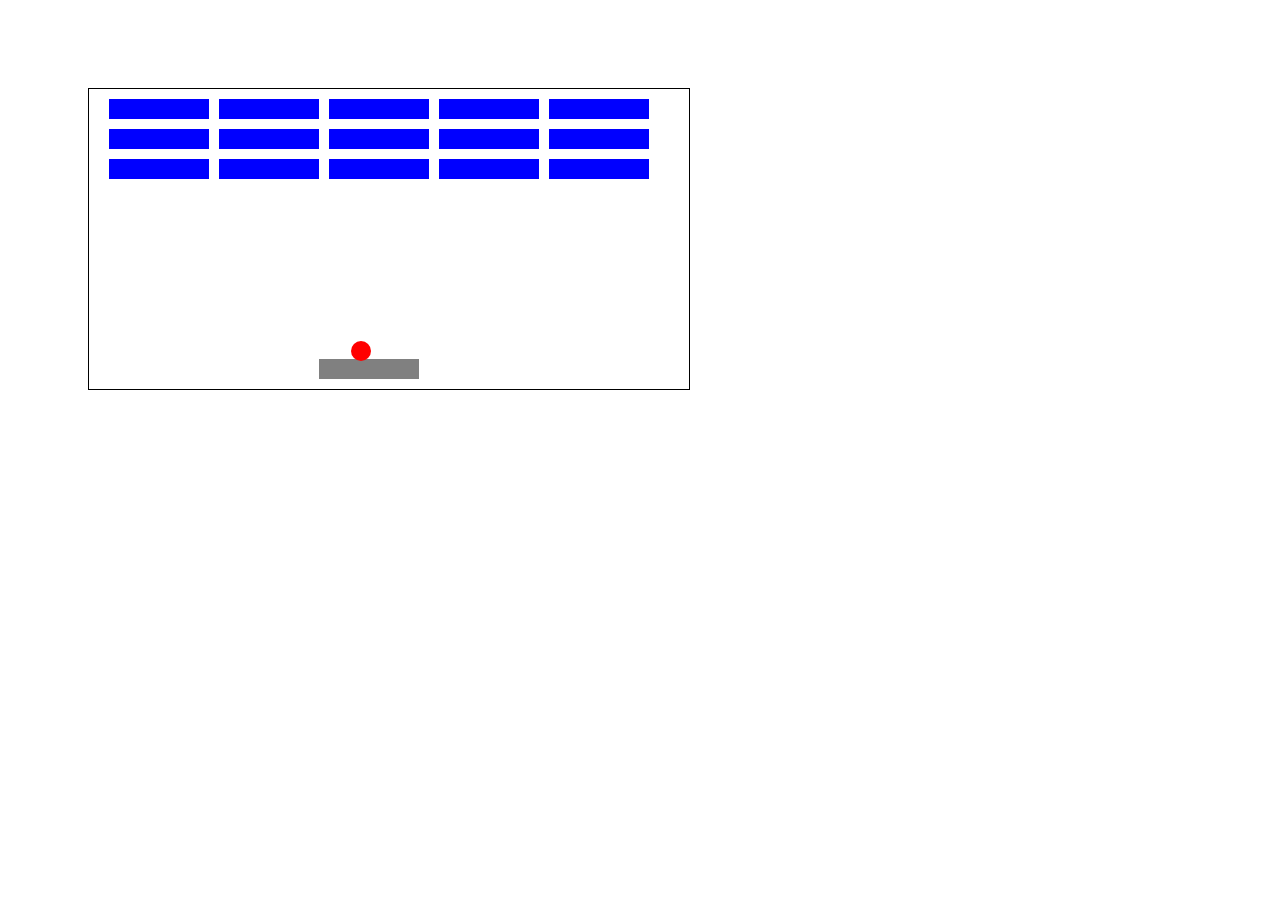
<file: breakout/index.html>
<!DOCTYPE html>
<html lang="en">
<head>
    <meta charset="UTF-8">
    <meta http-equiv="X-UA-Compatible" content="IE=edge">
    <meta name="viewport" content="width=device-width, initial-scale=1.0">
    <title>Break Out</title>
    <link rel="stylesheet" href="styles.css">
</head>
<body>
    <div id="score"></div>
    <div class="grid"></div>
    
    <script src="app.js"></script>
</body>
</html>
</file>
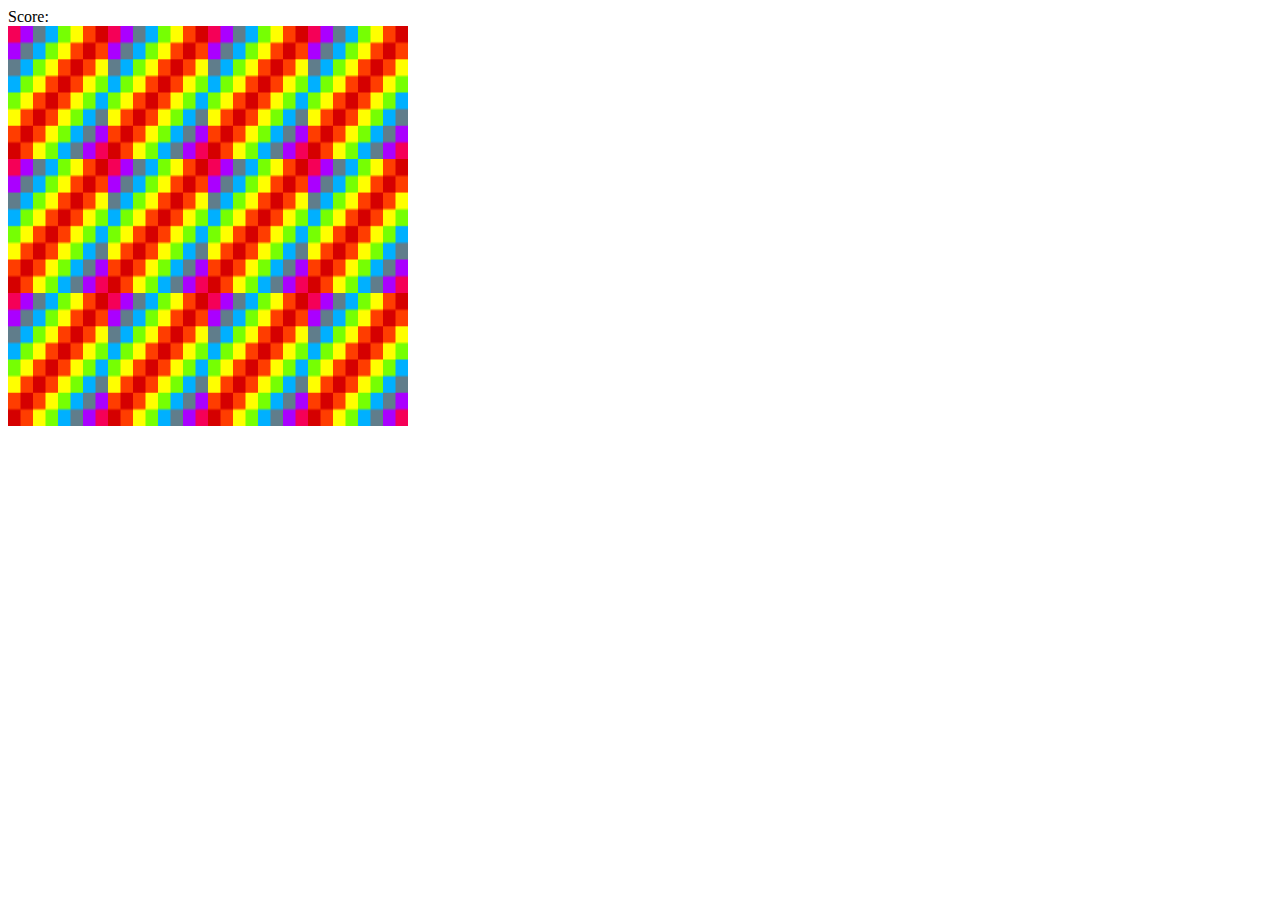
<file: memory-game/index.html>
<!DOCTYPE html>
<html lang="en">
<head>
    <meta charset="UTF-8">
    <meta http-equiv="X-UA-Compatible" content="IE=edge">
    <meta name="viewport" content="width=device-width, initial-scale=1.0">
    <link rel="stylesheet" href="styles.css" />
    <title>Memory Game</title>
</head>
<body>
    <span id="score">Score: </span>
    <div id="grid"></div>
    <script src="app.js"></script>
</body>
</html>
</file>
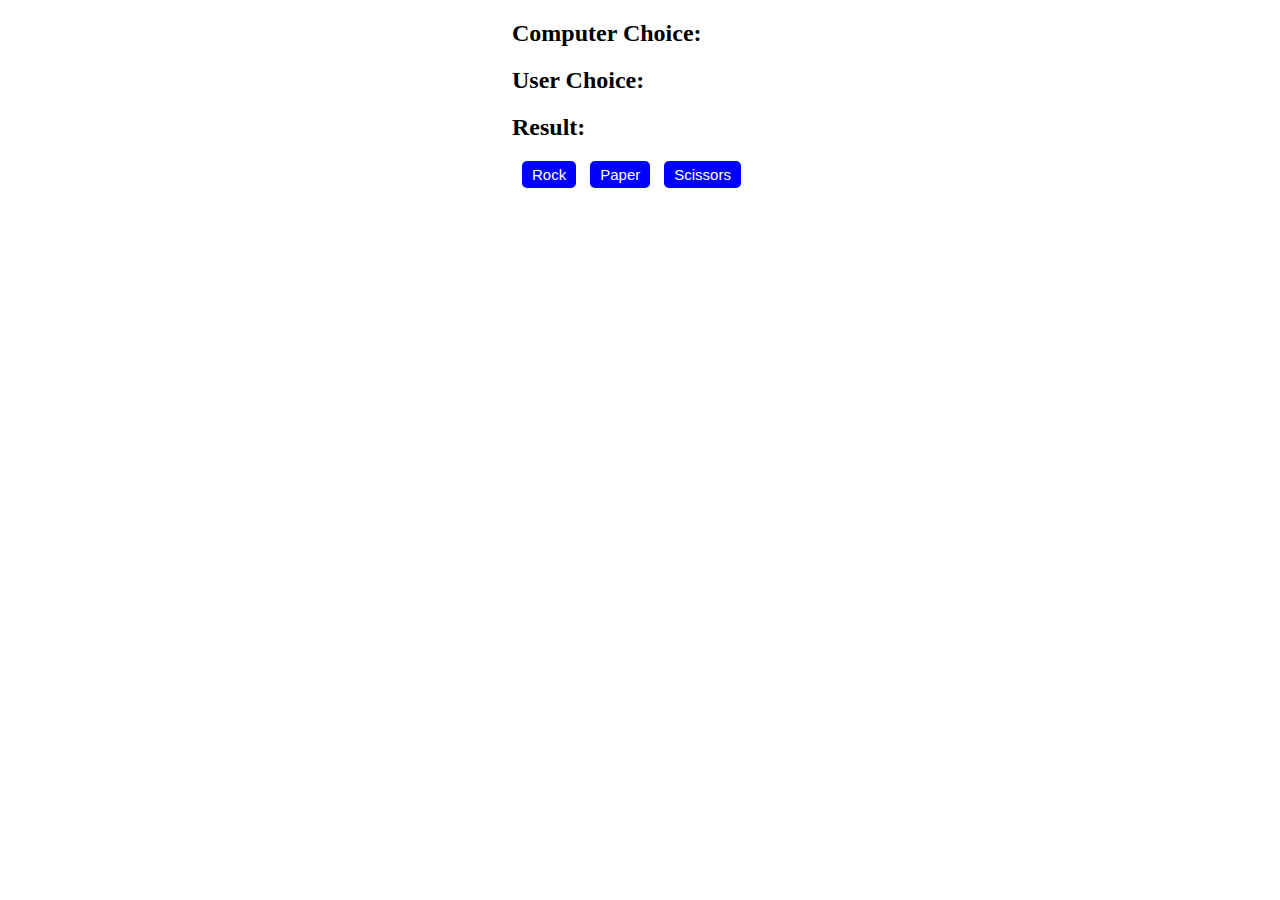
<file: rock-paper-scissors/index.html>
<!DOCTYPE html>
<html lang="en">
<head>
    <meta charset="UTF-8">
    <meta http-equiv="X-UA-Compatible" content="IE=edge">
    <meta name="viewport" content="width=device-width, initial-scale=1.0">
    <link rel="stylesheet" href="index.css" />
    <title>Rock Paper Scissors</title>
</head>
<body>
    <h2>Computer Choice: <span id="computer-choice"></span></h2>
    <h2>User Choice: <span id="user-choice"></span></h2>
    <h2>Result: <span id="result"></span></h2>

    <button id="rock">Rock</button>
    <button id="paper">Paper</button>
    <button id="scissors">Scissors</button>


    <script src="app.js"></script>
</body>
</html>
</file>
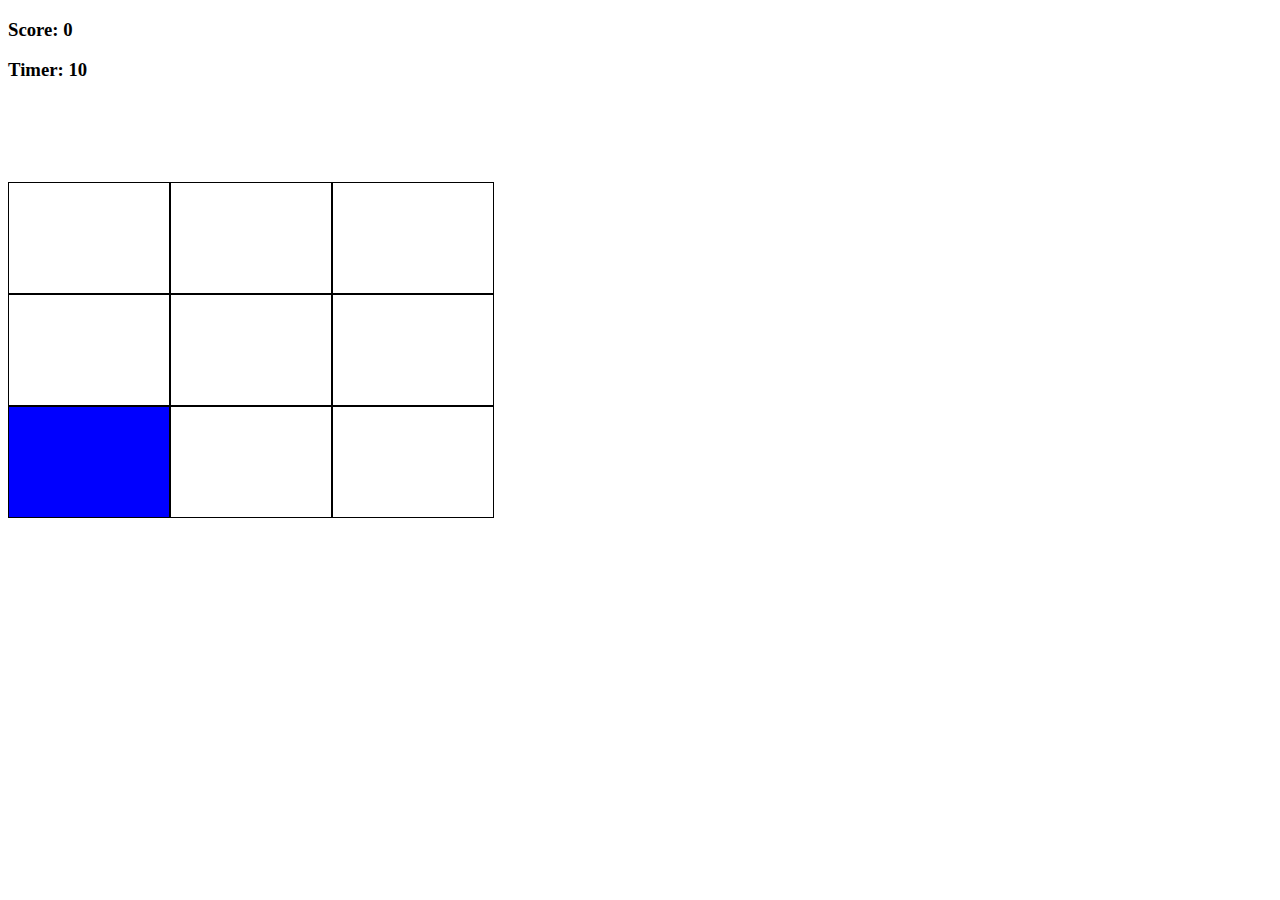
<file: whac-a-mole/index.html>
<!DOCTYPE html>
<html lang="en">
<head>
    <meta charset="UTF-8">
    <meta http-equiv="X-UA-Compatible" content="IE=edge">
    <meta name="viewport" content="width=device-width, initial-scale=1.0">
    <link rel="stylesheet" href="styles.css" />
    <title>Whac-a-mole</title>
</head>
<body>

    <h3>Score: <span id="score-result"></span></h3>
    <h3>Timer: <span id="timer-left"></span></h3>

    <div class="container">
        <div class="square" id="1"></div>
        <div class="square mole" id="2"></div>
        <div class="square" id="3"></div>
        <div class="square" id="4"></div>
        <div class="square" id="5"></div>
        <div class="square" id="6"></div>
        <div class="square" id="7"></div>
        <div class="square" id="8"></div>
        <div class="square" id="9"></div>
    </div>


    
    <script src="app.js"></script>
</body>
</html>
</file>
<file: breakout/styles.css>
.grid {
    position: absolute;
    width: 600px;
    height: 300px;
    border: 1px solid black;
    margin: 80px;
}

.block {
    position: absolute;
    width: 100px;
    height: 20px;
    background-color: blue;
    left: 50px;
    bottom: 50px;
    margin-left: 10px;
}

.user {
    position: absolute;
    width: 100px;
    height: 20px;
    background-color: gray;
}

.ball {
    position: absolute;
    width: 20px;
    height: 20px;
    border-radius: 15px;
    background-color: red;
}
</file>
<file: memory-game/styles.css>
#grid { 
    width: 400px;
    height: 400px;
    display: flex;
    flex-wrap: wrap;
}
</file>
<file: rock-paper-scissors/index.css>
body { 
    margin: 0;
    padding: 0;
}

body {
    width: 20%;
    margin: auto;
}

button {
    outline: none;
    background-color: blue;
    color: white;
    padding: 5px 10px;
    border: none;
    font-size: 15px;
    margin-left: 10px;
    border-radius: 5px;
}
</file>
<file: whac-a-mole/styles.css>
.container {
    width: 500px;
    height: 500px;

    display: flex;
    flex-wrap: wrap;
    align-items: center;
    align-content: center;
}


.square {
    width: 150px;
    height: 100px;
    border: 1px solid black;

    padding: 5px;
}

.mole {
    background-color: blue;
}
</file>
